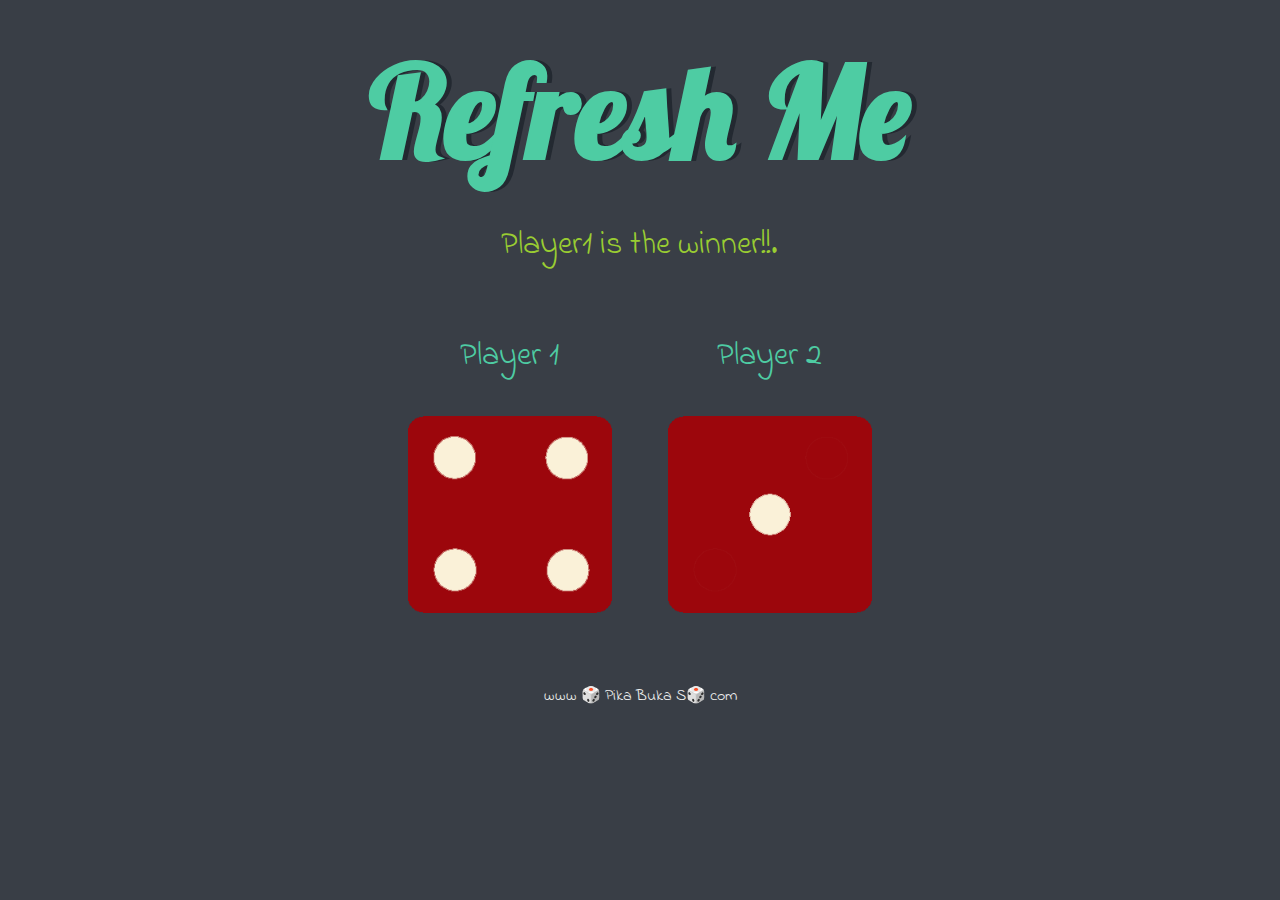
<file: index.html>
<!DOCTYPE html>
<html lang="en" dir="ltr">
  <head>
    <meta charset="utf-8">
    <title>Dicee</title>
    <link rel="stylesheet" href="styles.css">
    <link href="https://fonts.googleapis.com/css?family=Indie+Flower|Lobster" rel="stylesheet">

  </head>
  <body>

    <div class="container">
      <h1>Refresh Me</h1>

      <p id="winner"></p>
      <div class="dice">
        <p>Player 1</p>
        <img class="img" src="./dice6.png">
      </div>

      <div class="dice">
        <p>Player 2</p>
        <img class="img" src="./dice6.png">
      </div>

    </div>

    <script src="./index.js"></script>
  </body>

  <footer>
    www 🎲 Pika Buka S🎲 com
  </footer>
</html>
</file>
<file: styles.css>
.container {
  width: 70%;
  margin: auto;
  text-align: center;
}

.dice {
  text-align: center;
  display: inline-block;

}

body {
  background-color: #393E46;
}

h1 {
  margin: 30px;
  font-family: 'Lobster', cursive;
  text-shadow: 5px 0 #232931;
  font-size: 8rem;
  color: #4ECCA3;
}

p {
  font-size: 2rem;
  color: #4ECCA3;
  font-family: 'Indie Flower', cursive;
}
#winner{
  font-size: 2rem;
  color: yellowgreen;
  font-family: 'Indie Flower', cursive;
}

img {
  width: 80%;
}

footer {
  margin-top: 5%;
  color: #EEEEEE;
  text-align: center;
  font-family: 'Indie Flower', cursive;

}
</file>
